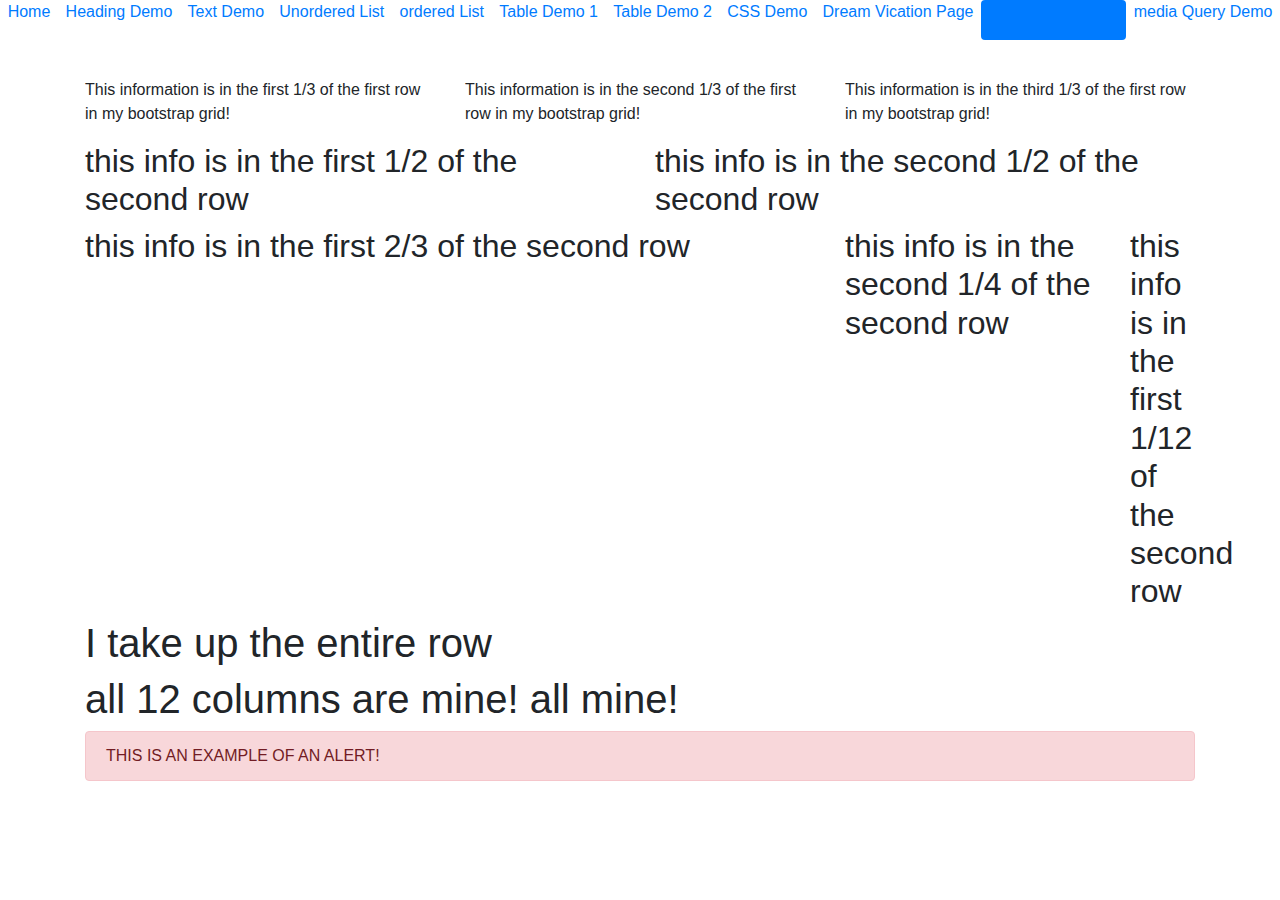
<file: bootstrapdemo.html>
<html>
  <head>
   <title>
     Bootstrap Demo
   </title>
   <!-- to use external bootstrap use the following-->
   <link rel="stylesheet"         
   href="https://stackpath.bootstrapcdn.com/bootstrap/4.3.1/css/bootstrap.min.css"         
   integrity="sha384-ggOyR0iXCbMQv3Xipma34MD+dH/1fQ784/j6cY/iJTQUOhcWr7x9JvoRxT2MZw1T"         
   crossorigin="anonymous">
   <link rel = "stylesheet" href="navStyle.css">

  </head>

  <body>
    <nav>
      <ul class = "nav nav-pills nav-fill primaryNav">

          <li class = 'nav-item'><a href = "index.html">Home</a></li>
          <li class = 'nav-item'><a href= "headings.html">Heading Demo</a></li>
          <li class = 'nav-item'><a href= "textdemo.html">Text Demo</a></li>
          <li class = 'nav-item'><a href= "unorderedlist.html">Unordered List</a></li>
          <li class = 'nav-item'><a href= "orderedlist.html">ordered List</a></li>
          <li class = 'nav-item'><a href= "tabledemo1.html">Table Demo 1</a></li>
          <li class = 'nav-item'><a href= "tabledemo2.html">Table Demo 2</a></li>
          <li class = 'nav-item'><a href= "cssdemo.html">CSS Demo</a></li>
          <li class = 'nav-item'><a href= "travel.html">Dream Vication Page</a></li>
          <li class = 'nav-link active' aria-currents= 'Page'><a href= "bootstrapdemo.html">Bootstrap demo</a></li>
          <li class = 'nav-item'><a href= "mediaQueryDemo.html">media Query Demo</a></li>
      </ul>
      <div class="dropdown show secondaryNav">
        <a class="btn btn-primary dropdown-toggle" href="#" role="button" id="dropdownMenuLink" data-toggle="dropdown" aria-haspopup="true" aria-expanded="false">
          Navigation List
        </a>
      
        <div class="dropdown-menu" aria-labelledby="dropdownMenuLink">
          <a class="dropdown-item" href = "index.html">Home</a>
          <a class="dropdown-item" href= "headings.html">Heading Demo</a>
          <a class="dropdown-item" href= "textdemo.html">Text Demo</a>
          <a class = "dropdown-item" href= "unorderedlist.html">Unordered List</a>
          <a class = "dropdown-item" href= "orderedlist.html">ordered List</a>
          <a class = "dropdown-item" href= "tabledemo1.html">Table Demo 1</a>
          <a class = "dropdown-item" href= "tabledemo2.html">Table Demo 2</a>
          <a class = "dropdown-item" href= "cssdemo.html">CSS Demo</a>
          <a class = "dropdown-item" href= "travel.html">Dream Vication Page</a>
          <a class = "dropdown-item active" href= "bootstrapdemo.html">Bootstrap demo</a>
          <a class = "dropdown-item" href= "mediaQueryDemo.html">media Query Demo</a>
        </div>
      </div>
    </nav>
    <!-- Bootstrap elements allow for your code to formatted into a grid (rows and columns)-->
    <!--first, make a container use a div and then use the class= "container"-->
    <div class= "container">

        <!-- for each row, make a div that is class= 'row'-->
        <div class= 'row'>
            <!-- for each row, specify columns up to 12 allowed -->
            <div class = 'col-md-4'>
                <!-- this is a column of size 4(takes up 1/3 of the row)-->
                <p>This information is in the first 1/3 of the first row in my bootstrap grid!</p>
            </div>
            <div class = 'col-md-4'>
                <!-- this is a column of size 4(takes up 1/3 of the row)-->
                <p>This information is in the second 1/3 of the first row in my bootstrap grid!</p>
            </div>
            <div class = 'col-md-4'>
                <!-- this is a column of size 4(takes up 1/3 of the row)-->
                <p>This information is in the third 1/3 of the first row in my bootstrap grid!</p>
            </div>
        </div>
        <div class = 'row'>
            <div class = 'col-md-6'>
                <h2>this info is in the first 1/2 of the second row</h2>
            </div>
            <div class = 'col-md-6'>
                <h2>this info is in the second 1/2 of the second row</h2>
            </div>
        </div>
        <div class = 'row'>
            <div class = 'col-md-8'>
                <h2>this info is in the first 2/3 of the second row</h2>
            </div>
            <div class = 'col-md-3'>
                <h2>this info is in the second 1/4 of the second row</h2>
            </div>
            <div class = 'col-md-1'>
                <h2>this info is in the first 1/12 of the second row</h2>
            </div>
    
        </div>
        <div class= 'row'>
            <div class = 'col-md-12'>
                <h1> I take up the entire row</h1>
                <h1> all 12 columns are mine! all mine!</h1>
            </div>
        </div>
        <div class="row">
            <div class="col-md-12">
                    <div class="alert alert-danger" role="alert">
                        THIS IS AN EXAMPLE OF AN ALERT!
                    </div>
            </div>
    </div>

    
    <script src="https://code.jquery.com/jquery-3.3.1.slim.min.js" 
    integrity="sha384-q8i/X+965DzO0rT7abK41JStQIAqVgRVzpbzo5smXKp4YfRvH+8abtTE1Pi6jizo" 
    crossorigin="anonymous"></script>        
    <script src="https://cdnjs.cloudflare.com/ajax/libs/popper.js/1.14.7/umd/popper.min.js" 
    integrity="sha384-UO2eT0CpHqdSJQ6hJty5KVphtPhzWj9WO1clHTMGa3JDZwrnQq4sF86dIHNDz0W1" 
    crossorigin="anonymous"></script>        
    <script src="https://stackpath.bootstrapcdn.com/bootstrap/4.3.1/js/bootstrap.min.js" 
    integrity="sha384-JjSmVgyd0p3pXB1rRibZUAYoIIy6OrQ6VrjIEaFf/nJGzIxFDsf4x0xIM+B07jRM" 
    crossorigin="anonymous"></script>
  </body>
</html>
</file>
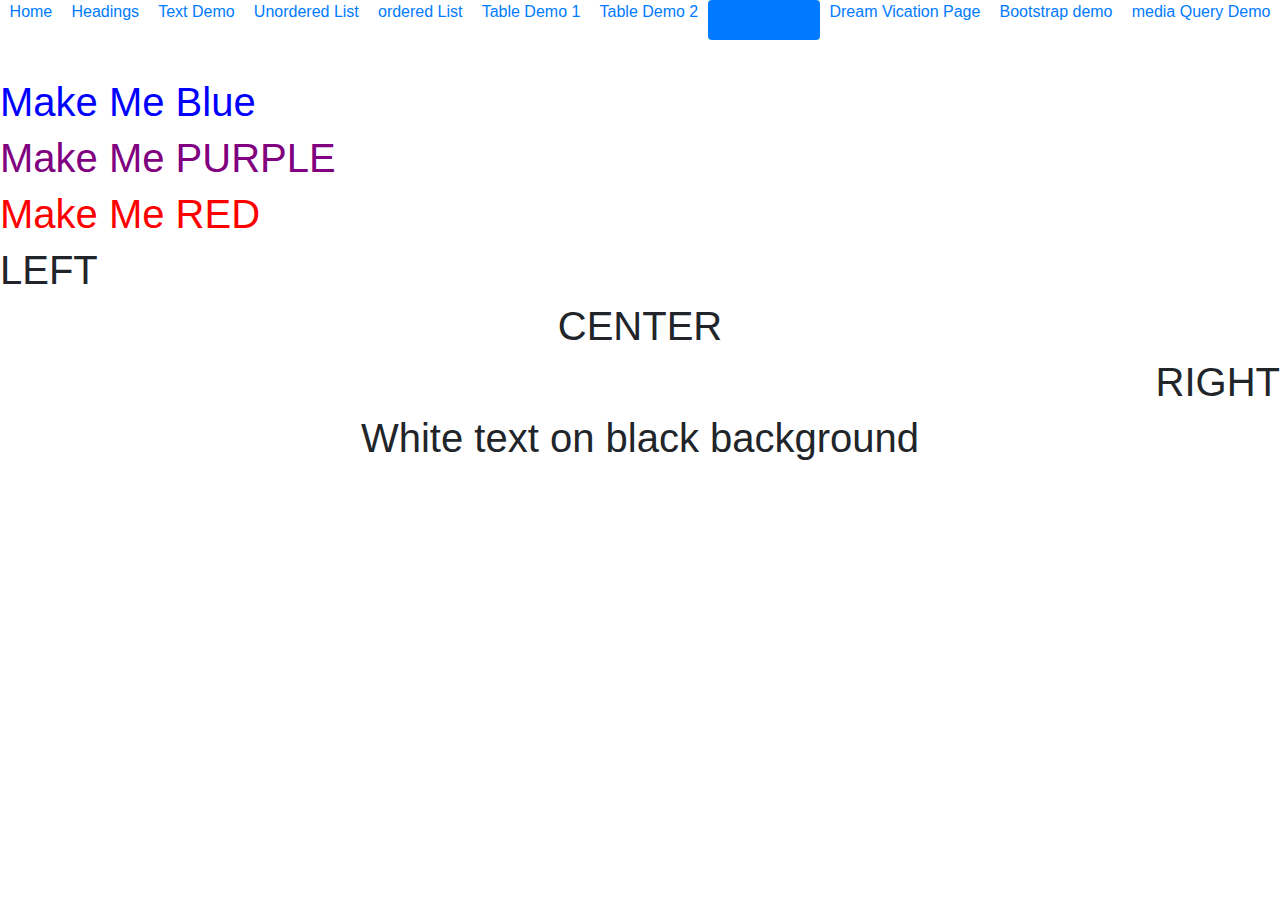
<file: cssdemo.html>
<html>
  <head>
    <title>
      My Home Page
    </title>

    <link rel = "stylesheet" typr = "text/css" href = style.css>
    <!-- internet style sheet example
    <style>
      h1{
          font-size: 80px;
    }
    </style>
    -->

     <!-- to use external bootstrap use the following-->
   <link rel="stylesheet"         
   href="https://stackpath.bootstrapcdn.com/bootstrap/4.3.1/css/bootstrap.min.css"         
   integrity="sha384-ggOyR0iXCbMQv3Xipma34MD+dH/1fQ784/j6cY/iJTQUOhcWr7x9JvoRxT2MZw1T"         
   crossorigin="anonymous">
   <link rel = "stylesheet" href="navStyle.css">
  </head>

  <body>
    <nav>
      <ul class = "nav nav-pills nav-fill primaryNav" >

        <li class = 'nav-item'><a href = "index.html">Home</a></li>
        <li class = 'nav-item'><a href= "headings.html">Headings</a></li>
        <li class = 'nav-item'><a href= "textdemo.html">Text Demo</a></li>
        <li class = 'nav-item'><a href= "unorderedlist.html">Unordered List</a></li>
        <li class = 'nav-item'><a href= "orderedlist.html">ordered List</a></li>
        <li class = 'nav-item'><a href= "tabledemo1.html">Table Demo 1</a></li>
        <li class = 'nav-item'><a href= "tabledemo2.html">Table Demo 2</a></li>
        <li class = 'nav-link active' aria-currents= 'Page'><a href= "cssdemo.html">CSS Demo</a></li>
        <li class = 'nav-item'><a href= "travel.html">Dream Vication Page</a></li>
        <li class = 'nav-item'><a href= "bootstrapdemo.html">Bootstrap demo</a></li>
        <li class = 'nav-item'><a href= "mediaQueryDemo.html">media Query Demo</a></li>
    </ul>
    <div class="dropdown show secondaryNav">
      <a class="btn btn-primary dropdown-toggle" href="#" role="button" id="dropdownMenuLink" data-toggle="dropdown" aria-haspopup="true" aria-expanded="false">
        Navigation List
      </a>
    
      <div class="dropdown-menu" aria-labelledby="dropdownMenuLink">
        <a class="dropdown-item" href = "index.html">Home</a>
        <a class="dropdown-item" href= "headings.html">Heading Demo</a>
        <a class="dropdown-item" href= "textdemo.html">Text Demo</a>
        <a class = "dropdown-item" href= "unorderedlist.html">Unordered List</a>
        <a class = "dropdown-item" href= "orderedlist.html">ordered List</a>
        <a class = "dropdown-item" href= "tabledemo1.html">Table Demo 1</a>
        <a class = "dropdown-item" href= "tabledemo2.html">Table Demo 2</a>
        <a class = "dropdown-item active" href= "cssdemo.html">CSS Demo</a>
        <a class = "dropdown-item" href= "travel.html">Dream Vication Page</a>
        <a class = "dropdown-item" href= "bootstrapdemo.html">Bootstrap demo</a>
        <a class = "dropdown-item" href= "mediaQueryDemo.html">media Query Demo</a>
      </div>
    </div>
    
  </nav>

    <h1 class = "blue">Make Me Blue</h1>
    <h1 id = "purple">Make Me PURPLE</h1>
    <h1 class = "red">Make Me RED</h1>
    <h1 class = "alignLeft">LEFT</h1>
    <h1 class = "alignCenter">CENTER</h1>
    <h1 class = "alignRight">RIGHT</h1>
    <h1 class = "alignCenter white blackBackground">White text on black background</h1>
    
    <script src="https://code.jquery.com/jquery-3.3.1.slim.min.js" 
    integrity="sha384-q8i/X+965DzO0rT7abK41JStQIAqVgRVzpbzo5smXKp4YfRvH+8abtTE1Pi6jizo" 
    crossorigin="anonymous"></script>        
    <script src="https://cdnjs.cloudflare.com/ajax/libs/popper.js/1.14.7/umd/popper.min.js" 
    integrity="sha384-UO2eT0CpHqdSJQ6hJty5KVphtPhzWj9WO1clHTMGa3JDZwrnQq4sF86dIHNDz0W1" 
    crossorigin="anonymous"></script>        
    <script src="https://stackpath.bootstrapcdn.com/bootstrap/4.3.1/js/bootstrap.min.js" 
    integrity="sha384-JjSmVgyd0p3pXB1rRibZUAYoIIy6OrQ6VrjIEaFf/nJGzIxFDsf4x0xIM+B07jRM" 
    crossorigin="anonymous"></script>
  </body>
</html>
</file>
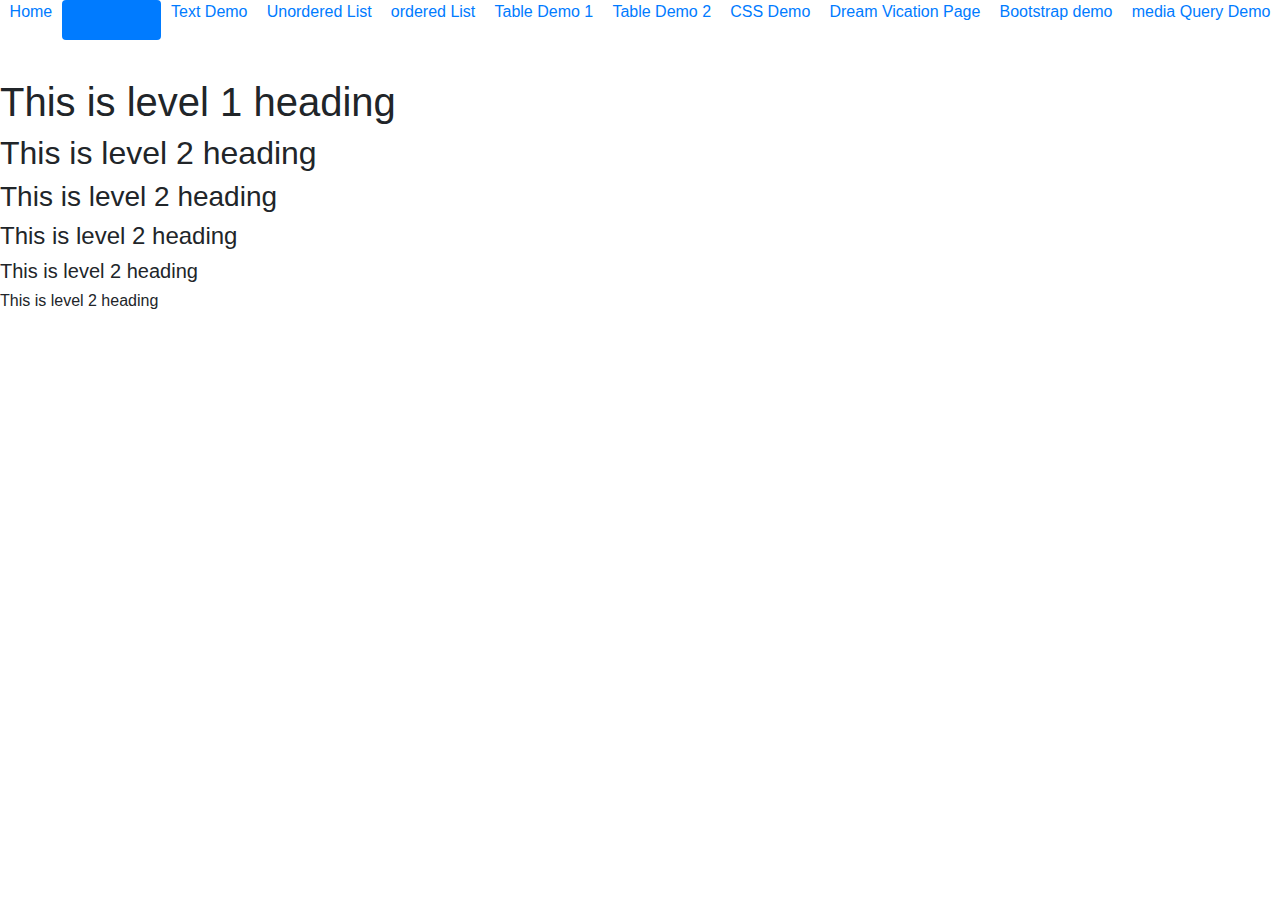
<file: headings.html>
<!--        
    This is a comment
-->

<html>
  <head>
   <title>
     Heading Demo
   </title>
   <!-- to use external bootstrap use the following-->
   <link rel="stylesheet"         
   href="https://stackpath.bootstrapcdn.com/bootstrap/4.3.1/css/bootstrap.min.css"         
   integrity="sha384-ggOyR0iXCbMQv3Xipma34MD+dH/1fQ784/j6cY/iJTQUOhcWr7x9JvoRxT2MZw1T"         
   crossorigin="anonymous">
   <link rel = "stylesheet" href="navStyle.css">
  </head>

  <body>
    <nav>
        <ul class = "nav nav-pills nav-fill primaryNav">

            <li class = 'nav-item'><a href = "index.html">Home</a></li>
            <li class = 'nav-link active' aria-currents= 'Page'><a href= "headings.html">Headings</a></li>
            <li class = 'nav-item'><a href= "textdemo.html">Text Demo</a></li>
            <li class = 'nav-item'><a href= "unorderedlist.html">Unordered List</a></li>
            <li class = 'nav-item'><a href= "orderedlist.html">ordered List</a></li>
            <li class = 'nav-item'><a href= "tabledemo1.html">Table Demo 1</a></li>
            <li class = 'nav-item'><a href= "tabledemo2.html">Table Demo 2</a></li>
            <li class = 'nav-item'><a href= "cssdemo.html">CSS Demo</a></li>
            <li class = 'nav-item'><a href= "travel.html">Dream Vication Page</a></li>
            <li class = 'nav-item'><a href= "bootstrapdemo.html">Bootstrap demo</a></li>
            <li class = 'nav-item'><a href= "mediaQueryDemo.html">media Query Demo</a></li>
        </ul>
        <div class="dropdown show secondaryNav">
          <a class="btn btn-primary dropdown-toggle" href="#" role="button" id="dropdownMenuLink" data-toggle="dropdown" aria-haspopup="true" aria-expanded="false">
            Navigation List
          </a>
        
          <div class="dropdown-menu" aria-labelledby="dropdownMenuLink">
            <a class="dropdown-item" href = "index.html">Home</a>
            <a class="dropdown-item active" href= "headings.html">Heading Demo</a>
            <a class="dropdown-item" href= "textdemo.html">Text Demo</a>
            <a class = "dropdown-item" href= "unorderedlist.html">Unordered List</a>
            <a class = "dropdown-item" href= "orderedlist.html">ordered List</a>
            <a class = "dropdown-item" href= "tabledemo1.html">Table Demo 1</a>
            <a class = "dropdown-item" href= "tabledemo2.html">Table Demo 2</a>
            <a class = "dropdown-item" href= "cssdemo.html">CSS Demo</a>
            <a class = "dropdown-item" href= "travel.html">Dream Vication Page</a>
            <a class = "dropdown-item" href= "bootstrapdemo.html">Bootstrap demo</a>
            <a class = "dropdown-item" href= "mediaQueryDemo.html">media Query Demo</a>
          </div>
        </div>
    </nav>
    <!--Heading Demo-->
    <h1>This is level 1 heading</h1>
    <h2>This is level 2 heading</h2>
    <h3>This is level 2 heading</h3>
    <h4>This is level 2 heading</h4>
    <h5>This is level 2 heading</h5>
    <h6>This is level 2 heading</h6>

    <script src="https://code.jquery.com/jquery-3.3.1.slim.min.js" 
    integrity="sha384-q8i/X+965DzO0rT7abK41JStQIAqVgRVzpbzo5smXKp4YfRvH+8abtTE1Pi6jizo" 
    crossorigin="anonymous"></script>        
    <script src="https://cdnjs.cloudflare.com/ajax/libs/popper.js/1.14.7/umd/popper.min.js" 
    integrity="sha384-UO2eT0CpHqdSJQ6hJty5KVphtPhzWj9WO1clHTMGa3JDZwrnQq4sF86dIHNDz0W1" 
    crossorigin="anonymous"></script>        
    <script src="https://stackpath.bootstrapcdn.com/bootstrap/4.3.1/js/bootstrap.min.js" 
    integrity="sha384-JjSmVgyd0p3pXB1rRibZUAYoIIy6OrQ6VrjIEaFf/nJGzIxFDsf4x0xIM+B07jRM" 
    crossorigin="anonymous"></script>
  </body>

</html>
</file>
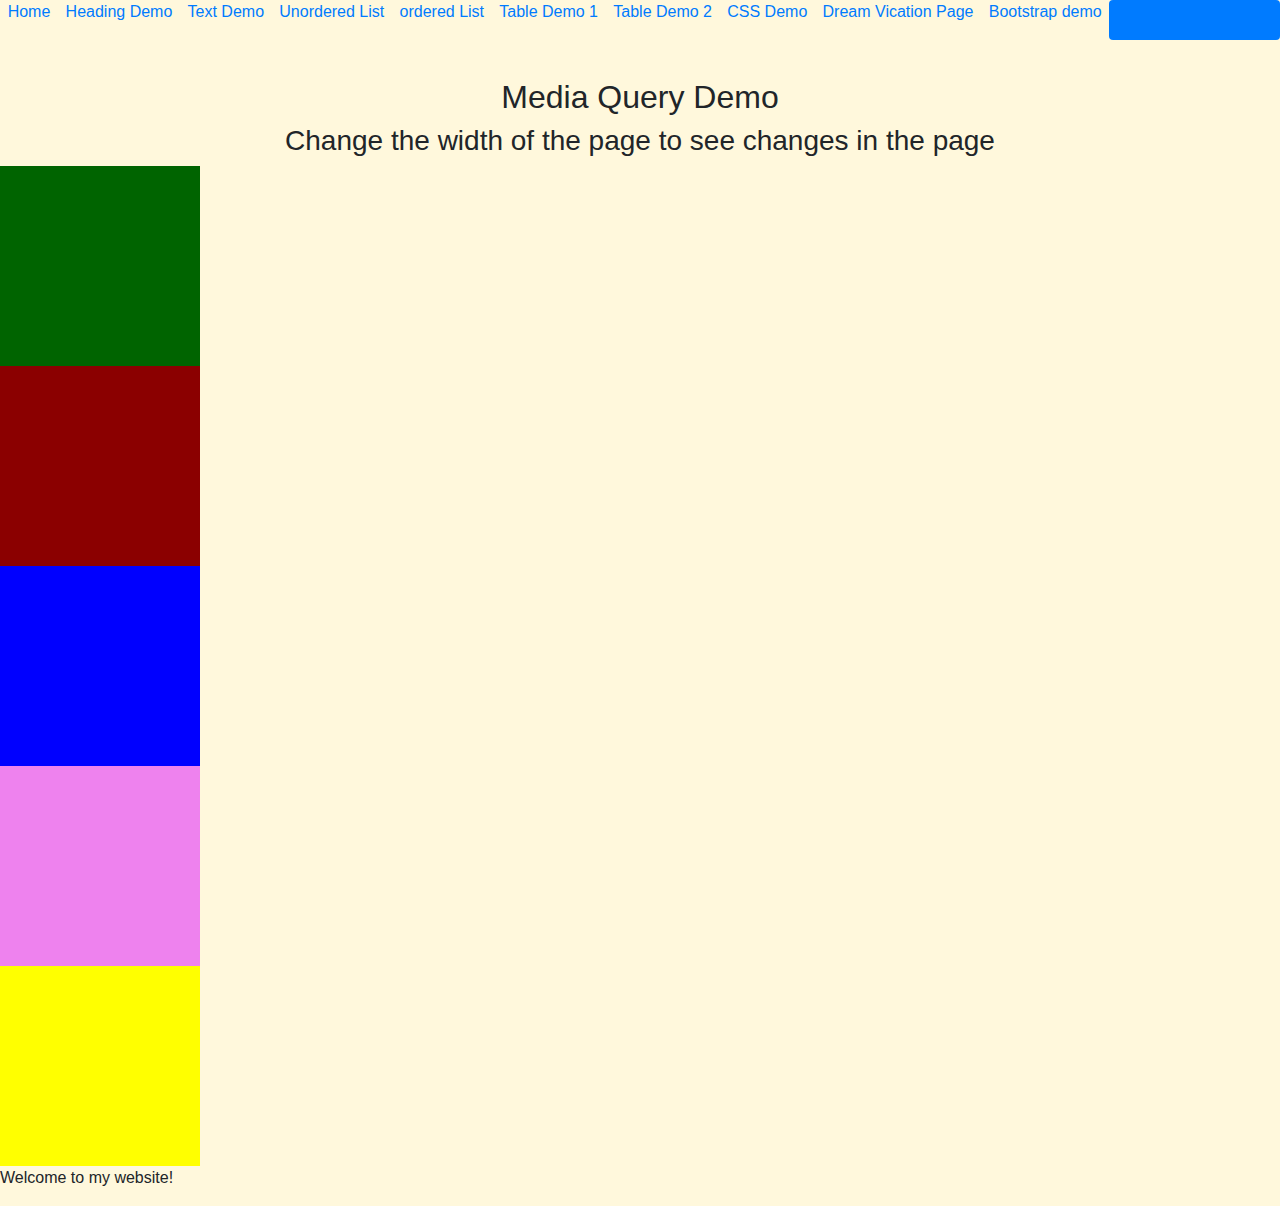
<file: mediaQueryDemo.html>
<html>
  <head>
   <title>
     Media Query Demo
   </title>
   <!-- to use external bootstrap use the following-->
   <link rel="stylesheet"         
   href="https://stackpath.bootstrapcdn.com/bootstrap/4.3.1/css/bootstrap.min.css"         
   integrity="sha384-ggOyR0iXCbMQv3Xipma34MD+dH/1fQ784/j6cY/iJTQUOhcWr7x9JvoRxT2MZw1T"         
   crossorigin="anonymous">

   <link rel = "stylesheet" href="boxstyle.css">
   <link rel = "stylesheet" href="navStyle.css">
  </head>

  <body>
    
      <ul class = "nav nav-pills nav-fill primaryNav">

          <li class = 'nav-item'><a href = "index.html">Home</a></li>
          <li class = 'nav-item'><a href= "headings.html">Heading Demo</a></li>
          <li class = 'nav-item'><a href= "textdemo.html">Text Demo</a></li>
          <li class = 'nav-item'><a href= "unorderedlist.html">Unordered List</a></li>
          <li class = 'nav-item'><a href= "orderedlist.html">ordered List</a></li>
          <li class = 'nav-item'><a href= "tabledemo1.html">Table Demo 1</a></li>
          <li class = 'nav-item'><a href= "tabledemo2.html">Table Demo 2</a></li>
          <li class = 'nav-item'><a href= "cssdemo.html">CSS Demo</a></li>
          <li class = 'nav-item'><a href= "travel.html">Dream Vication Page</a></li>
          <li class = 'nav-item'><a href= "bootstrapdemo.html">Bootstrap demo</a></li>
          <li class = 'nav-link active' aria-currents= 'Page'><a href= "mediaQueryDemo.html">media Query Demo</a></li>

      </ul>
      <div class="dropdown show secondaryNav">
        <a class="btn btn-primary dropdown-toggle" href="#" role="button" id="dropdownMenuLink" data-toggle="dropdown" aria-haspopup="true" aria-expanded="false">
          Navigation List
        </a>
      
        <div class="dropdown-menu" aria-labelledby="dropdownMenuLink">
          <a class="dropdown-item" href = "index.html">Home</a>
          <a class="dropdown-item" href= "headings.html">Heading Demo</a>
          <a class="dropdown-item" href= "textdemo.html">Text Demo</a>
          <a class = "dropdown-item" href= "unorderedlist.html">Unordered List</a>
          <a class = "dropdown-item" href= "orderedlist.html">ordered List</a>
          <a class = "dropdown-item" href= "tabledemo1.html">Table Demo 1</a>
          <a class = "dropdown-item" href= "tabledemo2.html">Table Demo 2</a>
          <a class = "dropdown-item" href= "cssdemo.html">CSS Demo</a>
          <a class = "dropdown-item" href= "travel.html">Dream Vication Page</a>
          <a class = "dropdown-item" href= "bootstrapdemo.html">Bootstrap demo</a>
          <a class = "dropdown-item active" href= "mediaQueryDemo.html">media Query Demo</a>
        </div>
      </div>

    <center>
        <h2>Media Query Demo</h2>
        <h3>Change the width of the page to see changes in the page</h3>
    </center>

    <div class="box greenbox"></div>
    <div class="box redbox"></div>
    <div class="box bluebox"></div>
    <div class="box violetbox"></div>
    <div class="box yellowbox"></div>
    
    <p>Welcome to my website!</p>
    <script src="https://code.jquery.com/jquery-3.3.1.slim.min.js" 
    integrity="sha384-q8i/X+965DzO0rT7abK41JStQIAqVgRVzpbzo5smXKp4YfRvH+8abtTE1Pi6jizo" 
    crossorigin="anonymous"></script>        
    <script src="https://cdnjs.cloudflare.com/ajax/libs/popper.js/1.14.7/umd/popper.min.js" 
    integrity="sha384-UO2eT0CpHqdSJQ6hJty5KVphtPhzWj9WO1clHTMGa3JDZwrnQq4sF86dIHNDz0W1" 
    crossorigin="anonymous"></script>        
    <script src="https://stackpath.bootstrapcdn.com/bootstrap/4.3.1/js/bootstrap.min.js" 
    integrity="sha384-JjSmVgyd0p3pXB1rRibZUAYoIIy6OrQ6VrjIEaFf/nJGzIxFDsf4x0xIM+B07jRM" 
    crossorigin="anonymous"></script>
  </body>
</html>
</file>
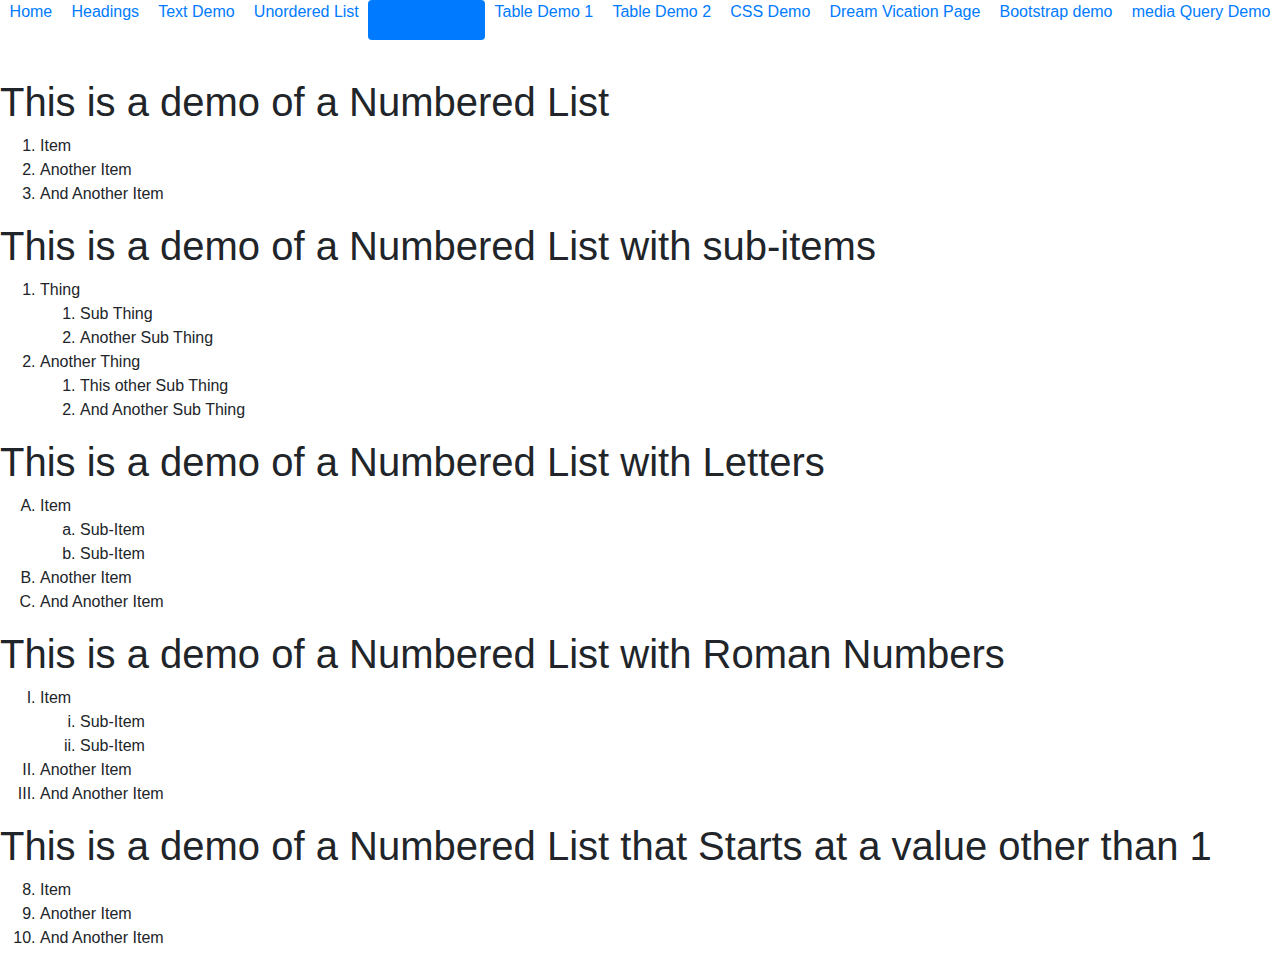
<file: orderedlist.html>
<html>
  <head>
    <title>
      Ordered List Demo
    </title>
     <!-- to use external bootstrap use the following-->
   <link rel="stylesheet"         
   href="https://stackpath.bootstrapcdn.com/bootstrap/4.3.1/css/bootstrap.min.css"         
   integrity="sha384-ggOyR0iXCbMQv3Xipma34MD+dH/1fQ784/j6cY/iJTQUOhcWr7x9JvoRxT2MZw1T"         
   crossorigin="anonymous">
   <link rel = "stylesheet" href="navStyle.css">
  </head>
  <body>
    <nav>
        <ul class = "nav nav-pills nav-fill primaryNav">

            <li class = 'nav-item'><a href = "index.html">Home</a></li>
            <li class = 'nav-item'><a href= "headings.html">Headings</a></li>
            <li class = 'nav-item'><a href= "textdemo.html">Text Demo</a></li>
            <li class = 'nav-item'><a href= "unorderedlist.html">Unordered List</a></li>
            <li class = 'nav-link active' aria-currents= 'Page'><a href= "orderedlist.html">ordered List</a></li>
            <li class = 'nav-item'><a href= "tabledemo1.html">Table Demo 1</a></li>
            <li class = 'nav-item'><a href= "tabledemo2.html">Table Demo 2</a></li>
            <li class = 'nav-item'><a href= "cssdemo.html">CSS Demo</a></li>
            <li class = 'nav-item'><a href= "travel.html">Dream Vication Page</a></li>
            <li class = 'nav-item'><a href= "bootstrapdemo.html">Bootstrap demo</a></li>
            <li class = 'nav-item'><a href= "mediaQueryDemo.html">media Query Demo</a></li>
        </ul>
        <div class="dropdown show secondaryNav">
            <a class="btn btn-primary dropdown-toggle" href="#" role="button" id="dropdownMenuLink" data-toggle="dropdown" aria-haspopup="true" aria-expanded="false">
              Navigation List
            </a>
          
            <div class="dropdown-menu" aria-labelledby="dropdownMenuLink">
              <a class="dropdown-item" href = "index.html">Home</a>
              <a class="dropdown-item" href= "headings.html">Heading Demo</a>
              <a class="dropdown-item" href= "textdemo.html">Text Demo</a>
              <a class = "dropdown-item" href= "unorderedlist.html">Unordered List</a>
              <a class = "dropdown-item active" href= "orderedlist.html">ordered List</a>
              <a class = "dropdown-item" href= "tabledemo1.html">Table Demo 1</a>
              <a class = "dropdown-item" href= "tabledemo2.html">Table Demo 2</a>
              <a class = "dropdown-item" href= "cssdemo.html">CSS Demo</a>
              <a class = "dropdown-item" href= "travel.html">Dream Vication Page</a>
              <a class = "dropdown-item" href= "bootstrapdemo.html">Bootstrap demo</a>
              <a class = "dropdown-item" href= "mediaQueryDemo.html">media Query Demo</a>
            </div>
          </div>
    </nav>
    <h1>This is a demo of a Numbered List</h1>
    <ol>
        <li>Item</li>
        <li>Another Item</li>
        <li>And Another Item</li>
    </ol>
    <h1>This is a demo of a Numbered List with sub-items</h1>
    <ol>
        <li>Thing</li>
            <ol>
                <li>Sub Thing</li>
                <li>Another Sub Thing</li>
            </ol>
        <li>Another Thing</li>
            <ol>
                <li>This other Sub Thing</li>
                <li>And Another Sub Thing</li>
            </ol>
    </ol>
    <h1>This is a demo of a Numbered List with Letters</h1>
    <ol type = "A">
        <li>Item</li>
            <ol type = "a">
                <li>Sub-Item</li>
                <li>Sub-Item</li>
            </ol>
        <li>Another Item</li>
        <li>And Another Item</li>
    </ol>
    <h1>This is a demo of a Numbered List with Roman Numbers</h1>
    <ol type = "I">
        <li>Item</li>
            <ol type = "i">
                <li>Sub-Item</li>
                <li>Sub-Item</li>
            </ol>
        <li>Another Item</li>
        <li>And Another Item</li>
    </ol>
    <h1>This is a demo of a Numbered List that Starts at a value other than 1</h1>
    <ol type = "1" start = "8">
        <li>Item</li>
        <li>Another Item</li>
        <li>And Another Item</li>
    </ol>
    <script src="https://code.jquery.com/jquery-3.3.1.slim.min.js" 
    integrity="sha384-q8i/X+965DzO0rT7abK41JStQIAqVgRVzpbzo5smXKp4YfRvH+8abtTE1Pi6jizo" 
    crossorigin="anonymous"></script>        
    <script src="https://cdnjs.cloudflare.com/ajax/libs/popper.js/1.14.7/umd/popper.min.js" 
    integrity="sha384-UO2eT0CpHqdSJQ6hJty5KVphtPhzWj9WO1clHTMGa3JDZwrnQq4sF86dIHNDz0W1" 
    crossorigin="anonymous"></script>        
    <script src="https://stackpath.bootstrapcdn.com/bootstrap/4.3.1/js/bootstrap.min.js" 
    integrity="sha384-JjSmVgyd0p3pXB1rRibZUAYoIIy6OrQ6VrjIEaFf/nJGzIxFDsf4x0xIM+B07jRM" 
    crossorigin="anonymous"></script>
  </body>
</html>
</file>
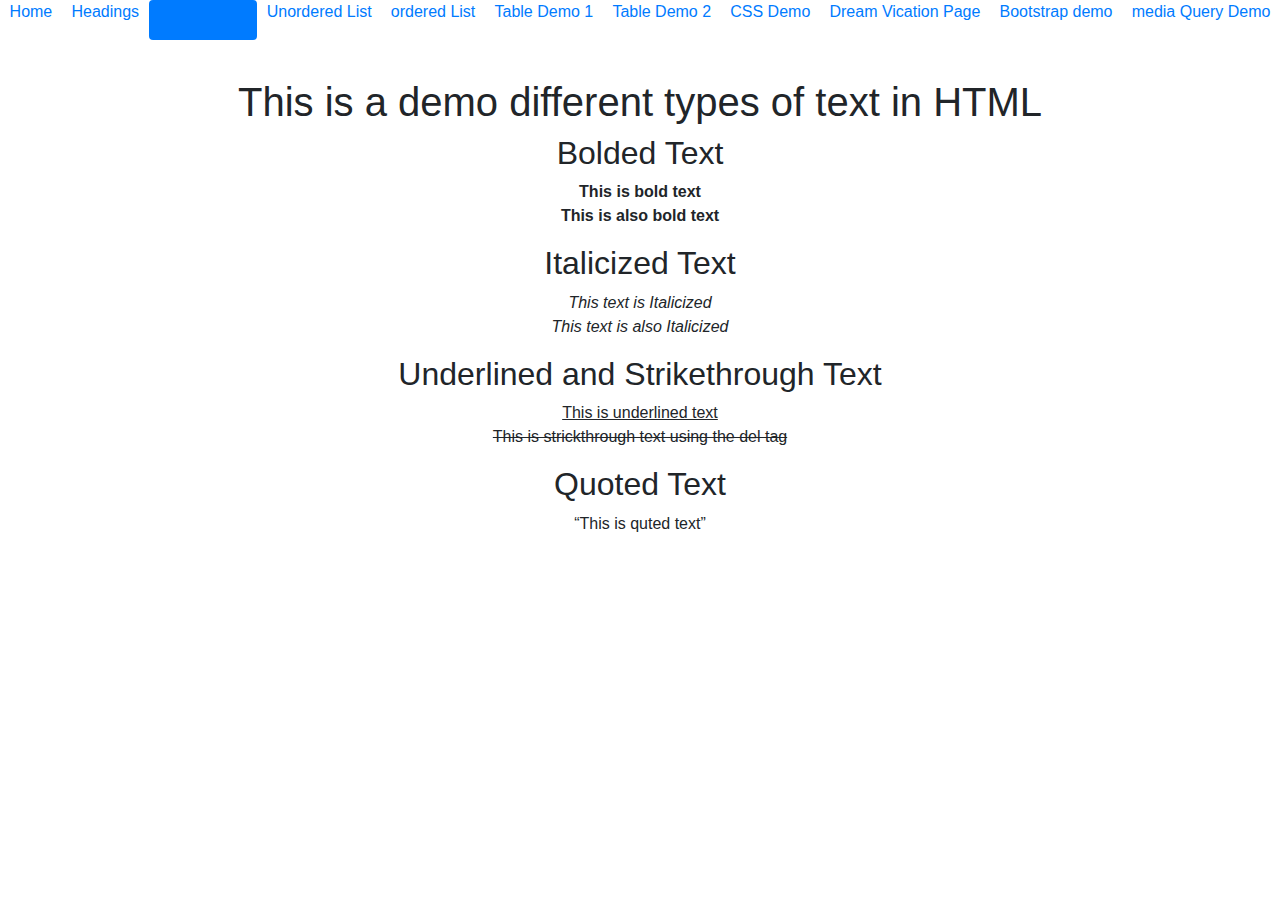
<file: textdemo.html>
<html>
  <head>
   <title>
     Text Demo
   </title>
   <!-- to use external bootstrap use the following-->
   <link rel="stylesheet"         
   href="https://stackpath.bootstrapcdn.com/bootstrap/4.3.1/css/bootstrap.min.css"         
   integrity="sha384-ggOyR0iXCbMQv3Xipma34MD+dH/1fQ784/j6cY/iJTQUOhcWr7x9JvoRxT2MZw1T"         
   crossorigin="anonymous">
   <link rel = "stylesheet" href="navStyle.css">
  </head>

  <body>
    <nav>
        <ul class = "nav nav-pills nav-fill primaryNav">

            <li class = 'nav-item'><a href = "index.html">Home</a></li>
            <li class = 'nav-item'><a href= "headings.html">Headings</a></li>
            <li class = 'nav-link active' aria-currents= 'page'><a href= "textdemo.html">Text Demo</a></li>
            <li class = 'nav-item'><a href= "unorderedlist.html">Unordered List</a></li>
            <li class = 'nav-item'><a href= "orderedlist.html">ordered List</a></li>
            <li class = 'nav-item'><a href= "tabledemo1.html">Table Demo 1</a></li>
            <li class = 'nav-item'><a href= "tabledemo2.html">Table Demo 2</a></li>
            <li class = 'nav-item'><a href= "cssdemo.html">CSS Demo</a></li>
            <li class = 'nav-item'><a href= "travel.html">Dream Vication Page</a></li>
            <li class = 'nav-item'><a href= "bootstrapdemo.html">Bootstrap demo</a></li>
            <li class = 'nav-item'><a href= "mediaQueryDemo.html">media Query Demo</a></li>
        </ul>
        <div class="dropdown show secondaryNav">
            <a class="btn btn-primary dropdown-toggle" href="#" role="button" id="dropdownMenuLink" data-toggle="dropdown" aria-haspopup="true" aria-expanded="false">
              Navigation List
            </a>
          
            <div class="dropdown-menu" aria-labelledby="dropdownMenuLink">
              <a class="dropdown-item" href = "index.html">Home</a>
              <a class="dropdown-item" href= "headings.html">Heading Demo</a>
              <a class="dropdown-item active" href= "textdemo.html">Text Demo</a>
              <a class = "dropdown-item" href= "unorderedlist.html">Unordered List</a>
              <a class = "dropdown-item" href= "orderedlist.html">ordered List</a>
              <a class = "dropdown-item" href= "tabledemo1.html">Table Demo 1</a>
              <a class = "dropdown-item" href= "tabledemo2.html">Table Demo 2</a>
              <a class = "dropdown-item" href= "cssdemo.html">CSS Demo</a>
              <a class = "dropdown-item" href= "travel.html">Dream Vication Page</a>
              <a class = "dropdown-item" href= "bootstrapdemo.html">Bootstrap demo</a>
              <a class = "dropdown-item" href= "mediaQueryDemo.html">media Query Demo</a>
            </div>
          </div>
    </nav>
    <center>
        <h1>This is a demo different types of text in HTML</h1>

        <h2>Bolded Text</h2>
        <p>
            <b>This is bold text</b> <br />
            <strong>This is also bold text</strong>
        </p>

        <h2>Italicized Text</h2>

        <p>
            <i>This text is Italicized</i> <br>
            <em>This text is also Italicized</em>
        </p>

        <h2>Underlined and Strikethrough Text</h2>

        <p>
            <u>This is underlined text</u> <br>
            <del>This is strickthrough text using the del tag</del>

        </p>

        <h2>Quoted Text</h2>

        <p>
            <q>This is quted text</q>
        </p>
    </center>
    <script src="https://code.jquery.com/jquery-3.3.1.slim.min.js" 
    integrity="sha384-q8i/X+965DzO0rT7abK41JStQIAqVgRVzpbzo5smXKp4YfRvH+8abtTE1Pi6jizo" 
    crossorigin="anonymous"></script>        
    <script src="https://cdnjs.cloudflare.com/ajax/libs/popper.js/1.14.7/umd/popper.min.js" 
    integrity="sha384-UO2eT0CpHqdSJQ6hJty5KVphtPhzWj9WO1clHTMGa3JDZwrnQq4sF86dIHNDz0W1" 
    crossorigin="anonymous"></script>        
    <script src="https://stackpath.bootstrapcdn.com/bootstrap/4.3.1/js/bootstrap.min.js" 
    integrity="sha384-JjSmVgyd0p3pXB1rRibZUAYoIIy6OrQ6VrjIEaFf/nJGzIxFDsf4x0xIM+B07jRM" 
    crossorigin="anonymous"></script>
  </body>
</html>
</file>
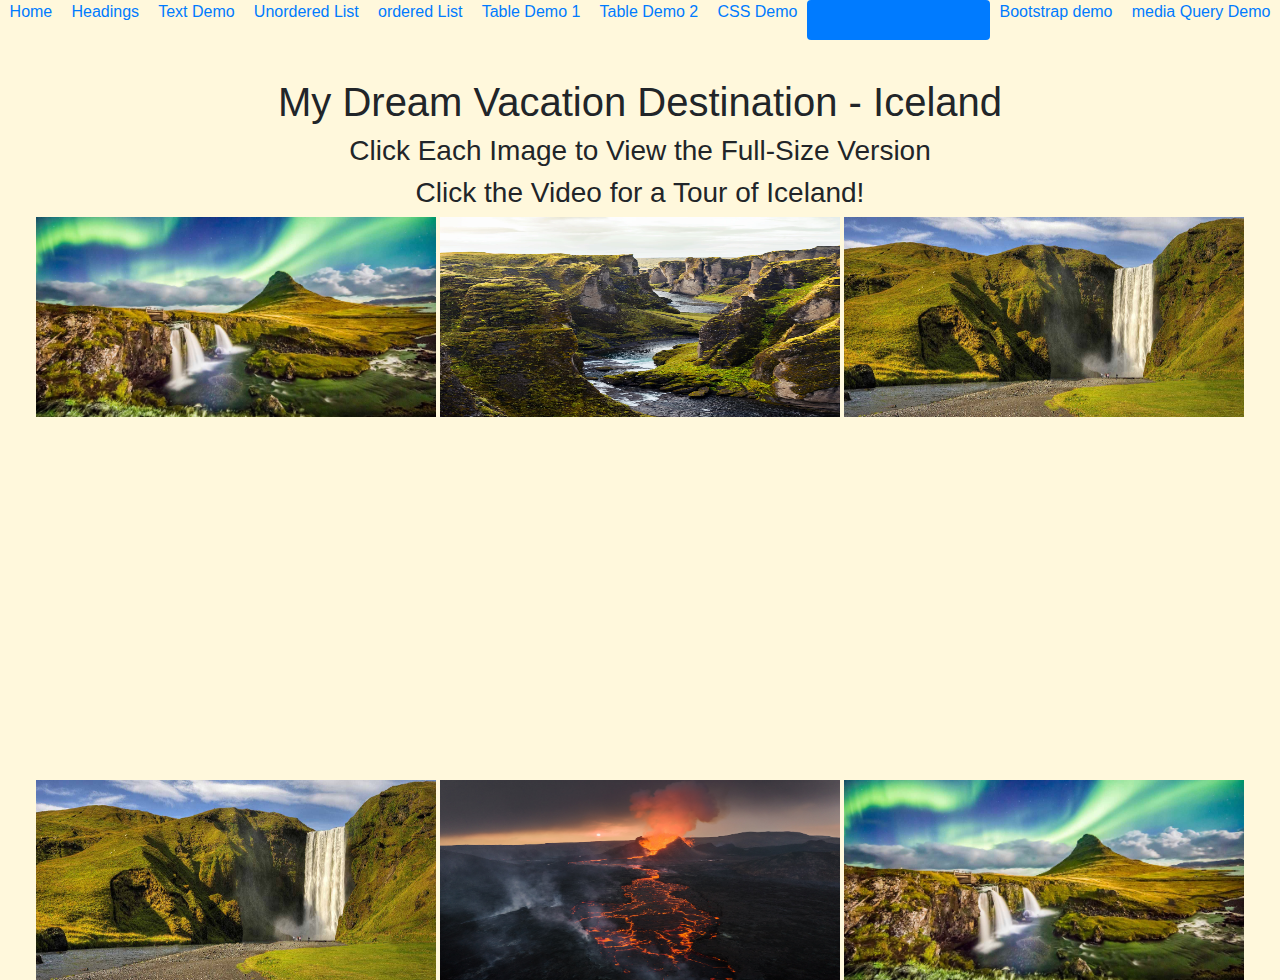
<file: travel.html>
<html>
  <head>
   <title>
     Dream Vication Page
   </title>
  <!-- internal css
   <style>
       body{
           background-color: rgb(163, 197, 186);
           background-size: 100% 100%;
       }
   </style>
   -->
   <!-- external css-->
   
   <link rel="stylesheet"         
   href="https://stackpath.bootstrapcdn.com/bootstrap/4.3.1/css/bootstrap.min.css"         
   integrity="sha384-ggOyR0iXCbMQv3Xipma34MD+dH/1fQ784/j6cY/iJTQUOhcWr7x9JvoRxT2MZw1T"         
   crossorigin="anonymous">
   <link rel = "stylesheet" type = "text/css" href = "travelStyle.css">
   <link rel = "stylesheet" href="navStyle.css">

  </head>

  <body>
    <nav>
        <ul class = "nav nav-pills nav-fill primaryNav">

            <li class = 'nav-item'><a href = "index.html">Home</a></li>
            <li class = 'nav-item'><a href = "headings.html">Headings</a></li>
            <li class = 'nav-item'><a href= "textdemo.html">Text Demo</a></li>
            <li class = 'nav-item'><a href= "unorderedlist.html">Unordered List</a></li>
            <li class = 'nav-item'><a href= "orderedlist.html">ordered List</a></li>
            <li class = 'nav-item'><a href= "tabledemo1.html">Table Demo 1</a></li>
            <li class = 'nav-item'><a href= "tabledemo2.html">Table Demo 2</a></li>
            <li class = 'nav-item'><a href= "cssdemo.html">CSS Demo</a></li>
            <li class = 'nav-link active' aria-currents= 'Page'><a href= "travel.html">Dream Vication Page</a></li>
            <li class = 'nav-item'><a href= "bootstrapdemo.html">Bootstrap demo</a></li>
            <li class = 'nav-item'><a href= "mediaQueryDemo.html">media Query Demo</a></li>
        </ul>
        <div class="dropdown show secondaryNav">
          <a class="btn btn-primary dropdown-toggle" href="#" role="button" id="dropdownMenuLink" data-toggle="dropdown" aria-haspopup="true" aria-expanded="false">
            Navigation List
          </a>
        
          <div class="dropdown-menu" aria-labelledby="dropdownMenuLink">
            <a class="dropdown-item" href = "index.html">Home</a>
            <a class="dropdown-item" href= "headings.html">Heading Demo</a>
            <a class="dropdown-item" href= "textdemo.html">Text Demo</a>
            <a class = "dropdown-item" href= "unorderedlist.html">Unordered List</a>
            <a class = "dropdown-item" href= "orderedlist.html">ordered List</a>
            <a class = "dropdown-item" href= "tabledemo1.html">Table Demo 1</a>
            <a class = "dropdown-item" href= "tabledemo2.html">Table Demo 2</a>
            <a class = "dropdown-item" href= "cssdemo.html">CSS Demo</a>
            <a class = "dropdown-item active" href= "travel.html">Dream Vication Page</a>
            <a class = "dropdown-item" href= "bootstrapdemo.html">Bootstrap demo</a>
            <a class = "dropdown-item" href= "mediaQueryDemo.html">media Query Demo</a>
          </div>
        </div>
    </nav>
    <center>

        <h1>My Dream Vacation Destination - Iceland</h1>
        <h3>Click Each Image to View the Full-Size Version</h3>
        <h3>Click the Video for a Tour of Iceland!</h3>

        <a href = 'media/Iceland2.jpg'>
        <img src= "media/Iceland2.jpg" title = "Iceland Image #1" alt = "Iceland Image #1" width = '400' height='200'>
        </a>
        <a href = 'media/Iceland1.jpg'>
        <img src= "media/Iceland1.jpg" title = "Iceland Image #2" alt = "Iceland Image #2" width = '400' height='200'>
        </a>
        <a href = 'media/Iceland3.jpg'>
        <img src= "media/Iceland3.jpg" title = "Iceland Image #3" alt = "Iceland Image #3" width = '400' height='200'>
        </a>
        <br>
        <br>
        <iframe width="1200" height="315" src="https://www.youtube.com/embed/u_f90pXw5sQ" title="YouTube video player" 
        frameborder="0" allow="accelerometer; autoplay; clipboard-write; encrypted-media; gyroscope; picture-in-picture" allowfullscreen></iframe>
        <br>
        <br>
        <a href = 'media/Iceland3.jpg'>
        <img src= "media/Iceland3.jpg" title = "Iceland Image #3" alt = "Iceland Image #3" width = '400' height='200'>
        </a>
        <a href = 'media/Iceland4.jpg'>
        <img src= "media/Iceland4.jpg" title = "Iceland Image #4" alt = "Iceland Image #4" width = '400' height='200'>
        </a>
        <a href = 'media/Iceland2.jpg'>
        <img src= "media/Iceland2.jpg" title = "Iceland Image #1" alt = "Iceland Image #1" width = '400' height='200'>
        </a>

    </center>
    <script src="https://code.jquery.com/jquery-3.3.1.slim.min.js" 
    integrity="sha384-q8i/X+965DzO0rT7abK41JStQIAqVgRVzpbzo5smXKp4YfRvH+8abtTE1Pi6jizo" 
    crossorigin="anonymous"></script>        
    <script src="https://cdnjs.cloudflare.com/ajax/libs/popper.js/1.14.7/umd/popper.min.js" 
    integrity="sha384-UO2eT0CpHqdSJQ6hJty5KVphtPhzWj9WO1clHTMGa3JDZwrnQq4sF86dIHNDz0W1" 
    crossorigin="anonymous"></script>        
    <script src="https://stackpath.bootstrapcdn.com/bootstrap/4.3.1/js/bootstrap.min.js" 
    integrity="sha384-JjSmVgyd0p3pXB1rRibZUAYoIIy6OrQ6VrjIEaFf/nJGzIxFDsf4x0xIM+B07jRM" 
    crossorigin="anonymous"></script>
  </body>
</html>
</file>
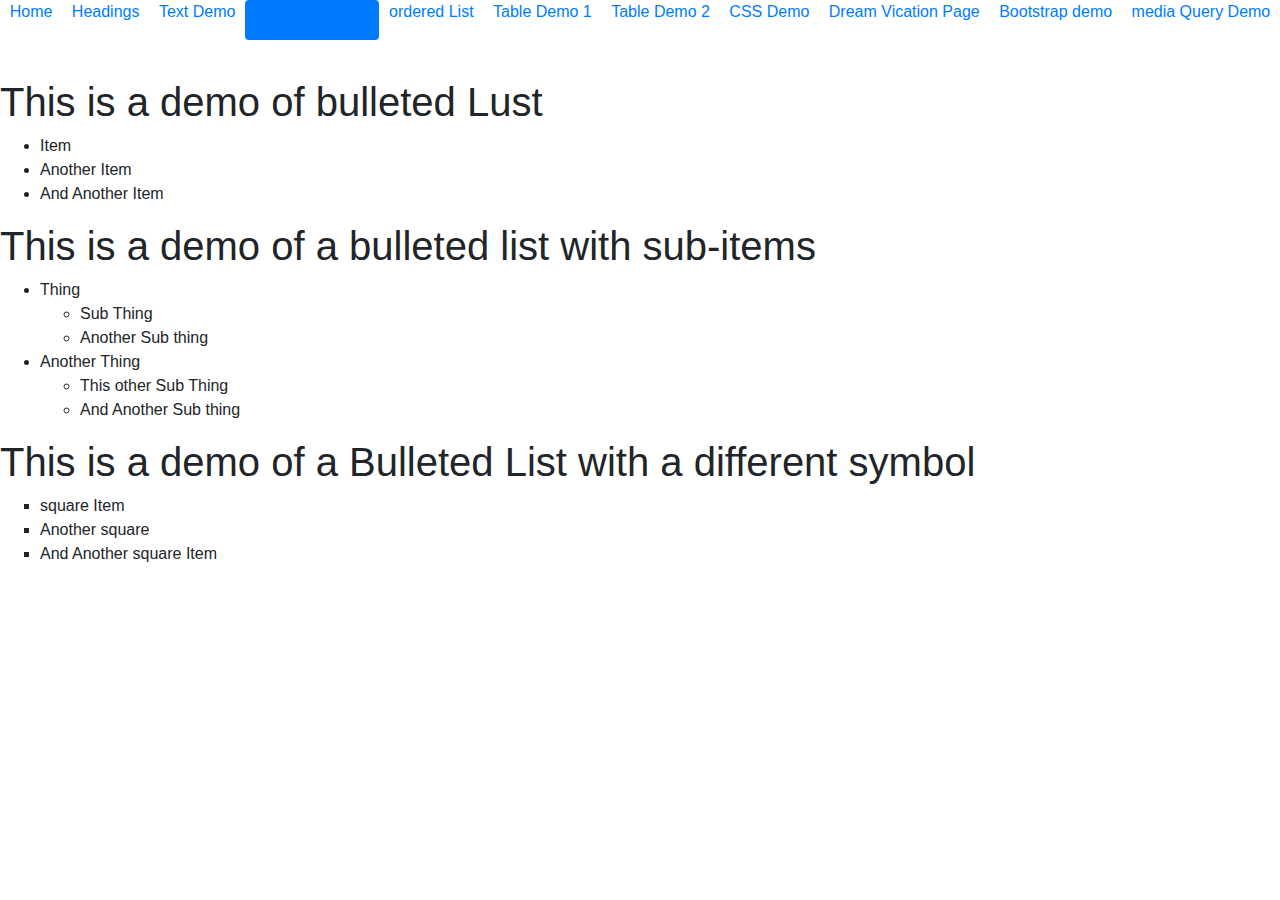
<file: unorderedlist.html>
<html>
  <head>
   <title>
     Unordered List Demo
   </title>
   <!-- to use external bootstrap use the following-->
   <link rel="stylesheet"         
   href="https://stackpath.bootstrapcdn.com/bootstrap/4.3.1/css/bootstrap.min.css"         
   integrity="sha384-ggOyR0iXCbMQv3Xipma34MD+dH/1fQ784/j6cY/iJTQUOhcWr7x9JvoRxT2MZw1T"         
   crossorigin="anonymous">
   <link rel = "stylesheet" href="navStyle.css">
  </head>

  <body>
    <nav>
        <ul class = "nav nav-pills nav-fill primaryNav">

            <li class = 'nav-item'><a href = "index.html">Home</a></li>
            <li class = 'nav-item'><a href= "headings.html">Headings</a></li>
            <li class = 'nav-item'><a href= "textdemo.html">Text Demo</a></li>
            <li class = 'nav-link active' aria-currents= 'Page'><a href= "unorderedlist.html">unordered List</a></li>
            <li class = 'nav-item'><a href= "orderedlist.html">ordered List</a></li>
            <li class = 'nav-item'><a href= "tabledemo1.html">Table Demo 1</a></li>
            <li class = 'nav-item'><a href= "tabledemo2.html">Table Demo 2</a></li>
            <li class = 'nav-item'><a href= "cssdemo.html">CSS Demo</a></li>
            <li class = 'nav-item'><a href= "travel.html">Dream Vication Page</a></li>
            <li class = 'nav-item'><a href= "bootstrapdemo.html">Bootstrap demo</a></li>
            <li class = 'nav-item'><a href= "mediaQueryDemo.html">media Query Demo</a></li>
        </ul>
        <div class="dropdown show secondaryNav">
            <a class="btn btn-primary dropdown-toggle" href="#" role="button" id="dropdownMenuLink" data-toggle="dropdown" aria-haspopup="true" aria-expanded="false">
              Navigation List
            </a>
          
            <div class="dropdown-menu" aria-labelledby="dropdownMenuLink">
              <a class="dropdown-item" href = "index.html">Home</a>
              <a class="dropdown-item" href= "headings.html">Heading Demo</a>
              <a class="dropdown-item" href= "textdemo.html">Text Demo</a>
              <a class = "dropdown-item active" href= "unorderedlist.html">Unordered List</a>
              <a class = "dropdown-item" href= "orderedlist.html">ordered List</a>
              <a class = "dropdown-item" href= "tabledemo1.html">Table Demo 1</a>
              <a class = "dropdown-item" href= "tabledemo2.html">Table Demo 2</a>
              <a class = "dropdown-item" href= "cssdemo.html">CSS Demo</a>
              <a class = "dropdown-item" href= "travel.html">Dream Vication Page</a>
              <a class = "dropdown-item" href= "bootstrapdemo.html">Bootstrap demo</a>
              <a class = "dropdown-item" href= "mediaQueryDemo.html">media Query Demo</a>
            </div>
          </div>
    </nav>
    <h1>This is a demo of bulleted Lust</h1>
    <ul>
        <li>Item</li>
        <li>Another Item</li>
        <li>And Another Item</li>
    </ul>
    <h1>This is a demo of a bulleted list with sub-items</h1>
    <ul>
        <li>Thing</li>
            <ul>
                <li>Sub Thing</li>
                <li>Another Sub thing</li>
            </ul>
        <li>Another Thing</li>
            <ul>
                <li>This other Sub Thing</li>
                <li>And Another Sub thing</li>  
            </ul>
    </ul>
    <h1>This is a demo of a Bulleted List with a different symbol</h1>
    <ul type="square">
        <li>square Item</li>
        <li>Another square</li>
        <li>And Another square Item</li>
    </ul>
    <script src="https://code.jquery.com/jquery-3.3.1.slim.min.js" 
    integrity="sha384-q8i/X+965DzO0rT7abK41JStQIAqVgRVzpbzo5smXKp4YfRvH+8abtTE1Pi6jizo" 
    crossorigin="anonymous"></script>        
    <script src="https://cdnjs.cloudflare.com/ajax/libs/popper.js/1.14.7/umd/popper.min.js" 
    integrity="sha384-UO2eT0CpHqdSJQ6hJty5KVphtPhzWj9WO1clHTMGa3JDZwrnQq4sF86dIHNDz0W1" 
    crossorigin="anonymous"></script>        
    <script src="https://stackpath.bootstrapcdn.com/bootstrap/4.3.1/js/bootstrap.min.js" 
    integrity="sha384-JjSmVgyd0p3pXB1rRibZUAYoIIy6OrQ6VrjIEaFf/nJGzIxFDsf4x0xIM+B07jRM" 
    crossorigin="anonymous"></script>
  </body>
</html>
</file>
<file: navStyle.css>
@media (min-width: 1200px){
    .primaryNav{
        visibility: show;
    }
    
    .secondaryNav{
        visibility: hidden;
    }
}
@media (max-width: 1200px){
    .primaryNav{
        visibility: hidden;
    }
    
    .secondaryNav{
        visibility: show;
    }
}
</file>
<file: boxstyle.css>
body{
    background-color: cornsilk;
}
.box{
    width : 200px;
    height: 200px;
}
.greenbox{
    background-color: darkgreen;
}
.redbox{
    background-color: darkred;
}
.bluebox{
    background-color: blue;
}
.violetbox{
    background-color: violet;
}
.yellowbox{
    background-color: yellow;
}
@media (max-width: 600px){
    .greenbox{
        background-color: orange;
    }
    .redbox{
        border-radius: 50%;
        border: solid 2px black;
    }
    .bluebox{
        transform: rotate(360deg);
        transition: transform 2.0s ease-in;
    }
    .violetbox{
        display: none;
    }
}
</file>
<file: travelStyle.css>
body{
    background-color:cornsilk;
    background-size: 100% 100%;
}
</file>
